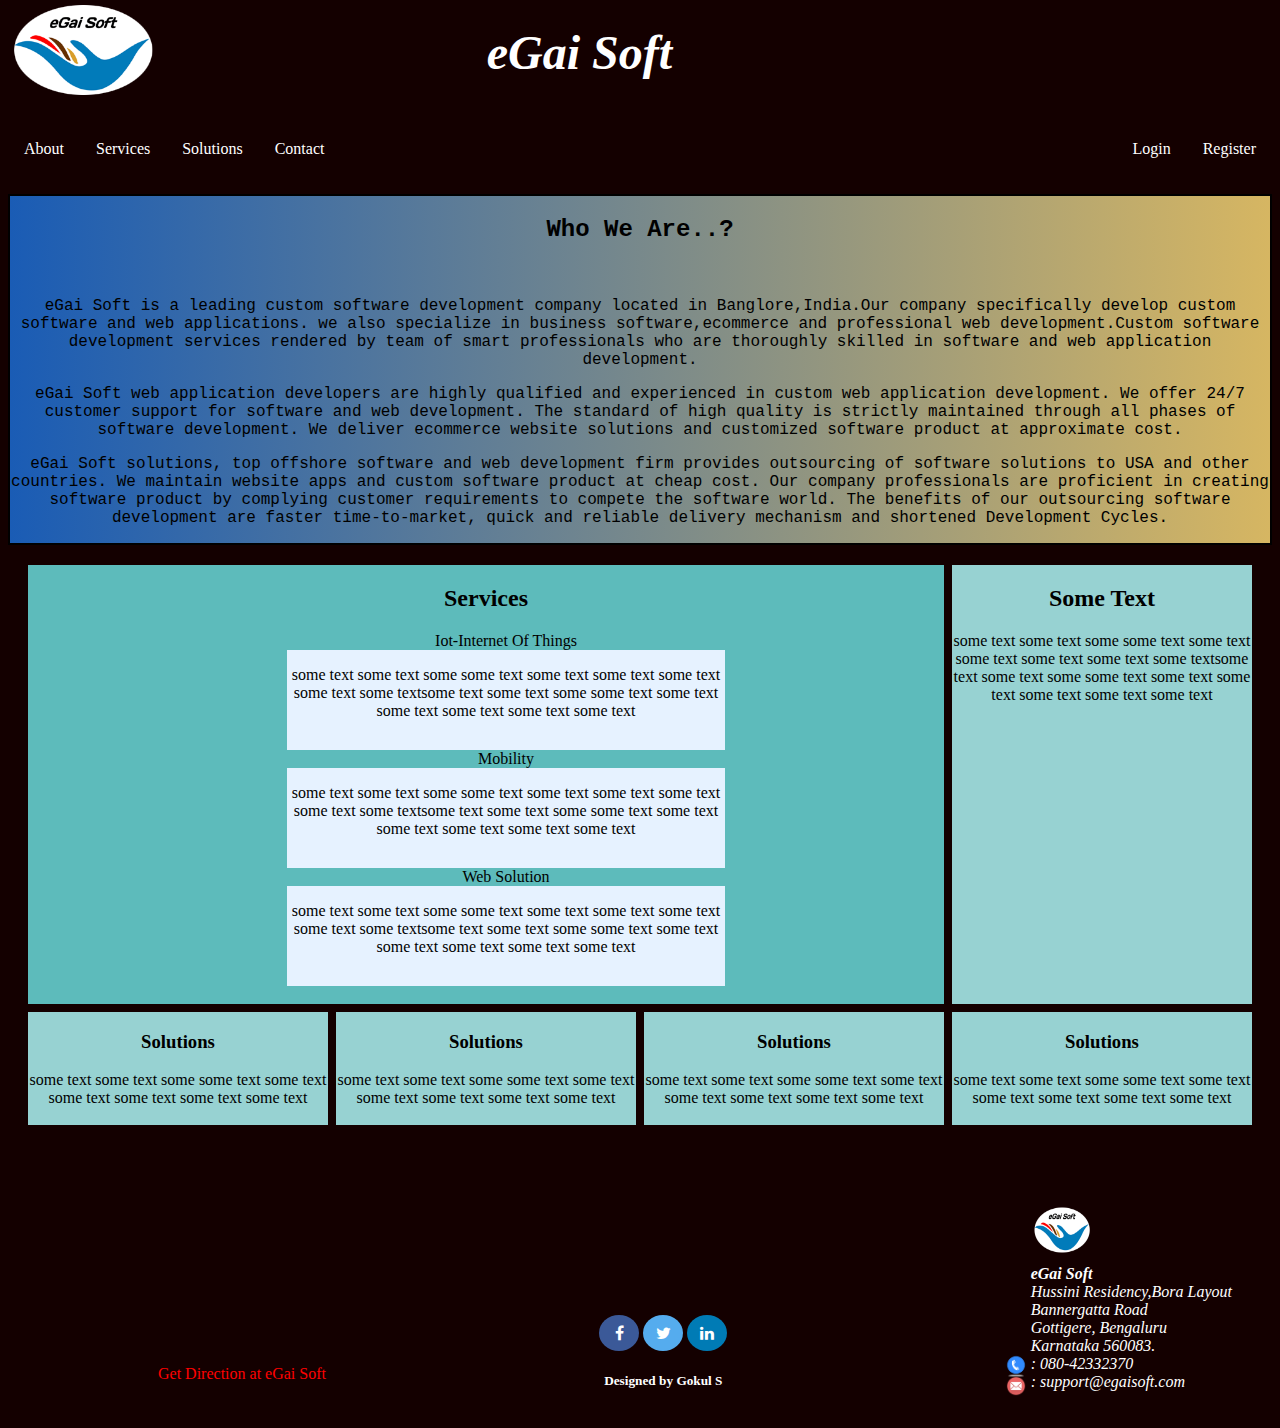
<file: ES/index.html>
<!DOCTYPE html>
<!DOCTYPE html>
<html>
<head>
	<title>eGaiSoft</title>
	<link rel="icon" href="images/logo.png">
	<meta name="viewport" content="width=device-width, initial-scale=1.0">
	<link rel="stylesheet" href="css/styles.css">
	<link rel="stylesheet" href="https://cdnjs.cloudflare.com/ajax/libs/font-awesome/4.7.0/css/font-awesome.min.css">
	<script src="javascript/login.js"></script>
</head>

<body>	
<header>
<div>	
	<img src="images/logo.png" width="150px" height="100">
	<div class="title">
	<h2>eGai Soft</h2>
	</div>
</div>	
	<ul class="navigation" id="listItems">
		<li class="nav"><a href="#about">About</a></li>
		<li class="nav"><a href="#services">Services</a></li>
		<li class="nav"><a href="#solutions">Solutions</a></li>
		<li class="nav"><a href="#contact">Contact</a></li>
		<li class="nav" style="float: right;"><a href="register.html">Register</a></li>
		<li  class="nav" style="float: right;"><a href="login.html">Login</a></li>
		<li class="dropicon"><a href="javascript:void(0);" 
		onclick="dropDownClick()">&#9776;</a></li>
	</ul>	
</header>
<section id="about">
<div class="about">
	<h2>Who We Are..?</h2><br>
	<p>eGai Soft is a leading custom software development company located in Banglore,India.Our company specifically develop custom software and web applications. we also specialize in business software,ecommerce and professional web development.Custom software development services rendered by team of smart professionals who are thoroughly skilled in software and web application development.</p>
	<p>eGai Soft web application developers are highly qualified and experienced in custom web application development. We offer 24/7 customer support for software and web development. The standard of high quality is strictly maintained through all phases of software development. We deliver ecommerce website solutions and customized software product at approximate cost.</p>
	<p>eGai Soft solutions, top offshore software and web development firm provides outsourcing of software solutions to USA and other countries. We maintain website apps and custom software product at cheap cost. Our company professionals are proficient in creating software product by complying customer requirements to compete the software world. The benefits of our outsourcing software development are faster time-to-market, quick and reliable delivery mechanism and shortened Development Cycles.</p>
</div>
</section>
<section id="services">
<section id="solutions">
<div class="grid">
<div class="items"> 
	<h2>Services</h2>
	<ul class="remove">
		<li>Iot-Internet Of Things</li>
		<div class="boxes">
			<p>some text some text some some text some text some text some text some text some textsome text some text some some text some text some text some text some text some text</p>
		</div>
		<li>Mobility</li>
		<div class="boxes">
			<p>some text some text some some text some text some text some text some text some textsome text some text some some text some text some text some text some text some text</p>
		</div>
		<li>Web Solution</li>
		<div class="boxes">
			<p>some text some text some some text some text some text some text some text some textsome text some text some some text some text some text some text some text some text</p>
		</div>
	</ul>
</div>
<div class="item">
	<h2>Some Text</h2>
	<p>some text some text some some text some text some text some text some text some textsome text some text some some text some text some text some text some text some text</p>
</div>
	<div class="item">
		<h3>Solutions</h3>
		<p>some text some text some some text some text some text some text some text some text</p>
	</div>	
	<div class="item">
		<h3>Solutions</h3>
		<p>some text some text some some text some text some text some text some text some text</p>
	</div>
	<div class="item">
		<h3>Solutions</h3>
		<p>some text some text some some text some text some text some text some text some text</p>
	</div>
	<div class="item">
		<h3>Solutions</h3>
		<p>some text some text some some text some text some text some text some text some text</p>
	</div>	
</div>
</section>
</section>
<section id="contact">
<footer class="bottom">
<div>
	<img class="my-image" src="images/logo.png" width="60" height="50">	
	<p class="foot"><strong>eGai Soft</strong><br>Hussini Residency,Bora Layout<br> Bannergatta Road<br>Gottigere, Bengaluru<br>Karnataka 560083.<br>: 080-42332370<br>: support@egaisoft.com</p>
	<img class="call" src="images/contact.png" width="30" height="30">
	<img class="email"src="images/email.png" width="20" height="20">
</div>
	<div class="map">
	<a href="https://goo.gl/maps/SqPf1KrFwdP2" target="_blank">Get Direction at eGai Soft</a>
</div>
<div class="social">
	<a href="http://facbook.com" target="_blank" class="fa fa-facebook"></a>
	<a href="http://twitter.com" target="_blank" class="fa fa-twitter"></a>
	<a href="http://linkedin.com"target="_blank" class="fa fa-linkedin"></a>
	<h5 style="margin-left: 10px">Designed by Gokul S</h5>
</div>
</footer>
</section> 
</body>
</html>
</file>
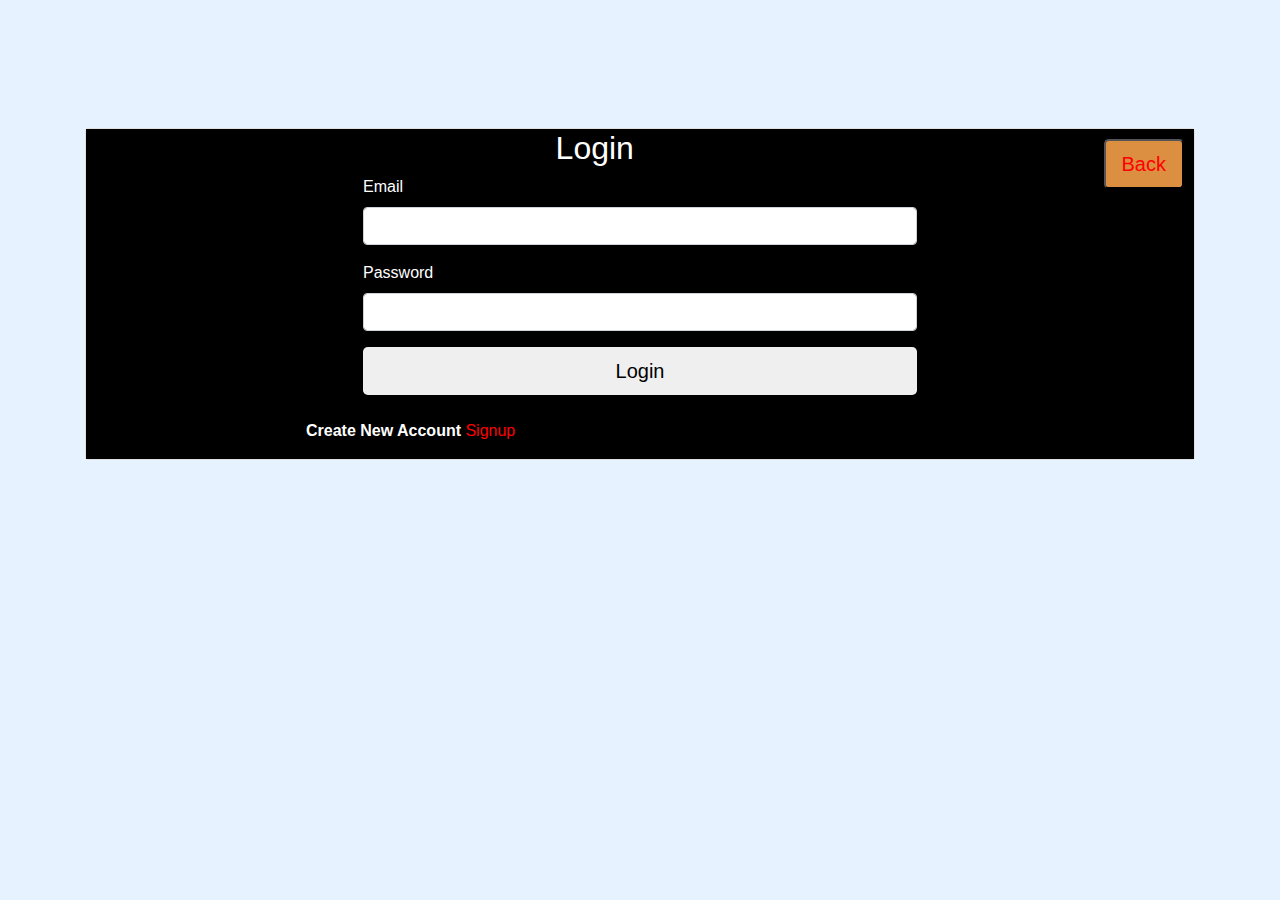
<file: ES/login.html>
<!DOCTYPE html>
<!DOCTYPE html>
<html>
<head>
  <title>Login</title>
  <link rel="stylesheet" type="text/css" href="css/login.css">
  <link rel="stylesheet" href="https://maxcdn.bootstrapcdn.com/bootstrap/4.1.0/css/bootstrap.min.css">
  <script src="javascript/login.js"></script>
</head>
<body class="loginbody">
      <div class="container logincontainer">
        <div class="row">
          <div class="col-md-12">
            <div class="card" >
              <div class="card-block logincard">
                <button class="btn-lg back"><a href="index.html" class="link">Back</a></button>
                <h2>Login</h2>
               <form class="loginform" onsubmit="return validateform()">
                <div class="form-group">
                  <label for="Email">Email</label>
                  <input type="email" class="form-control" id="loginname">
                </div>
                <div class="form-group">
                  <label for="Password">Password</label>
                  <input type="password" class="form-control" id="loginpassword">
                </div>
                <button type="submit" class="btn login-button btn-lg">Login</button>
                </form><br>
                <p><b>Create New Account</b><a href="register.html" class="link">  Signup</a></p>
              </div>
            </div>
          </div>
          
        </div>
        
      </div>
</body>
</html>
</file>
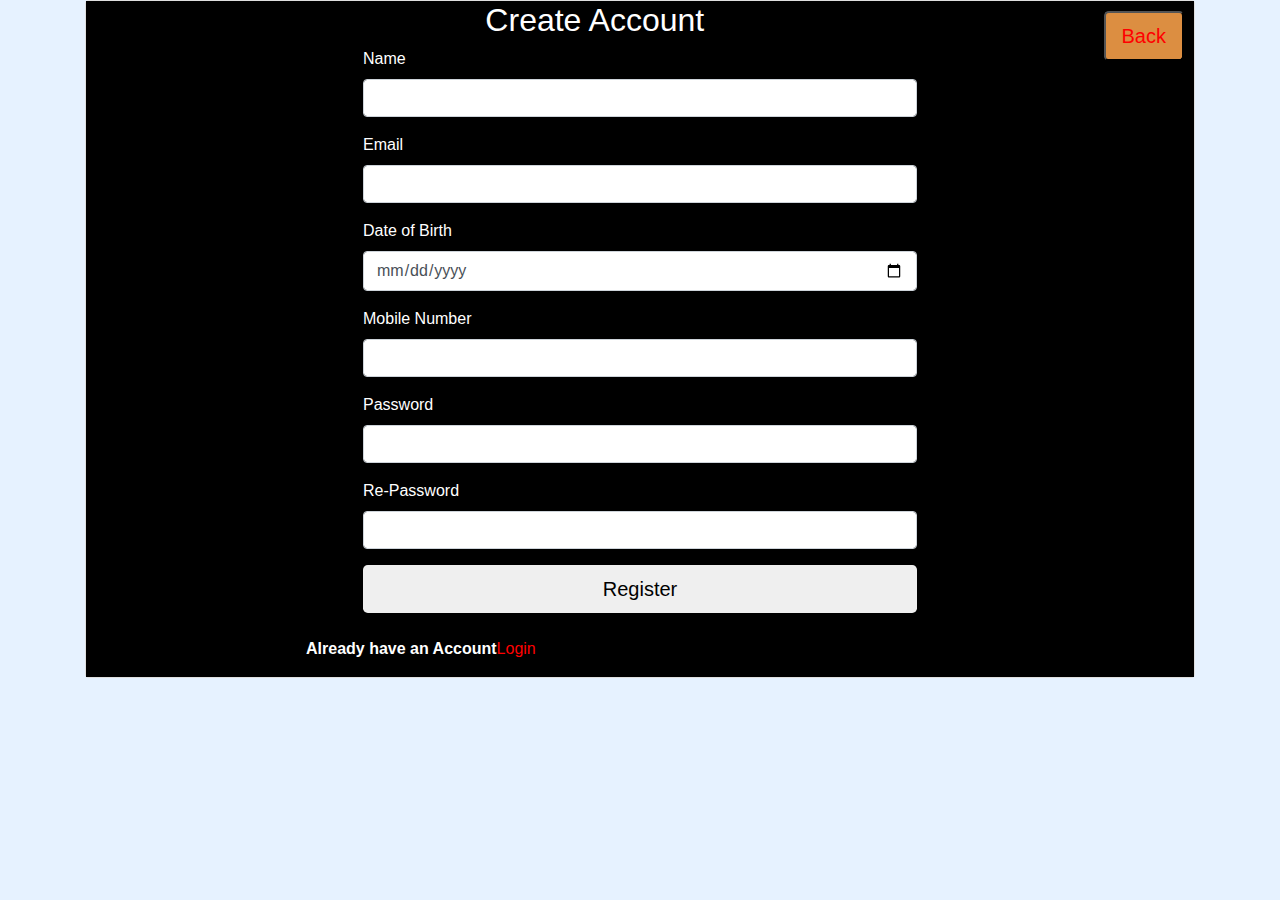
<file: ES/register.html>
<!DOCTYPE html>
<html>
<head>
  <title>Register</title>
  <link rel="stylesheet" type="text/css" href="css/register_design.css">
  <link rel="stylesheet" href="https://maxcdn.bootstrapcdn.com/bootstrap/4.1.0/css/bootstrap.min.css">
  <script src="javascript/login.js"></script>
</head>
<body class="regbody">
      <div class="container">
        <div class="row">
          <div class="col-md-12">
            <div class="card" >
              <div class="regcard">
                <button class="btn-lg back"><a href="index.html" class="link">Back</a></button>
                <h2>Create Account</h2>
               <form class="regform" onsubmit="return regValidateForm()">

                <div class="form-group">
                  <label for="Name">Name</label>
                  <input type="text" class="form-control" id="regname" required>
                </div>

                <div class="form-group">
                  <label for="Email">Email</label>
                  <input type="email" class="form-control" id="regemail" required>
                </div>

                <div class="form-group">
                  <label for="Date_of_Birth">Date of Birth</label>
                  <input type="date" class="form-control" id="regdate">
                </div>

                <div class="form-group">
                  <label for="Mobile_number">Mobile Number</label>
                  <input type="text" class="form-control" id="regnumber" required>
                </div>

                <div class="form-group">
                  <label for="Password">Password</label>
                  <input type="password" class="form-control" id="regpassword">
                </div>

                <div class="form-group">
                  <label for="Re_Password">Re-Password</label>
                  <input type="password" class="form-control" id="regrepassword">
                </div>

                <button type="submit" class="btn reg-button btn-lg">Register</button>
                </form><br>

                <p><b>Already have an Account</b><a href="login.html" class="link">Login</a></p>
              </div>
            </div>
          </div>
          
        </div>
        
      </div>
</body>
</html>
</file>
<file: ES/css/styles.css>
*{
	box-sizing: border-box;
}
body{
	background: #140000;
}
header {
	margin-top: -7.7px;
}
.boxes{
	max-width: 50%;
	margin: auto;
	height: 100px;
	overflow: scroll;
	border: 1px  black;
	background: #e6f2ff;
	
}
.title {
	float: right;
	margin-right: 600px;
	font-style: italic;
	font-size: 2rem;
	margin-top: -15px;
	color: white;
}
.nav{
	float: left;
}
li > a{
	text-decoration: none;
	text-align: center;
	display: block;
	padding: 20px 16px;
	color: white;
}
.navigation{
	list-style-type: none;
	overflow: auto;
	padding: 0;
}
nav {
	margin-top: -5px;
}
li a:hover{
	background: #cfc9ca;
}
.dropicon{
	display: none;
}
.about{
	border: 2px solid black;
	text-align: center;
	width: auto;
	background: linear-gradient(to right,#1A5CB5,#D6B662);
	font-family: 'Inconsolata', monospace;
}
.grid{
	display: grid;
	grid-template-columns:auto auto auto auto;
	grid-gap: 8px;
	padding: 20px;
	height: 600px;
}
.item{
	text-align: center;
	background: #97D2D2;
}
.items{
	text-align: center;
	grid-column-start: 1;
	grid-column-end: 4;
	background: #5DBBBB;
}
 .remove{
 	list-style-type: none;
 	font-family: 'Poor Story', cursive;
 }
.bottom{
	color: white;
	height: 200px;
	margin-bottom: 20px;
	margin-top: 50px;
}
.foot{
	font-style: italic;
	float: right;
	margin-right: -200px;
	margin-top: 70px;
}
.my-image{
	float: right;
	margin-right: 180px;
	margin-top: 10px;
}
.call{
	float: right;
	margin-top: 155px;	
}
.email{
	float: right;
	margin-top: 181px;
	margin-right: -25px;	
}
.fa {
  padding: 10px;
  width: 40px;
  text-align: center;
  text-decoration: none;
  margin-top: 120px;
  border-radius: 100%;
}
.fa-facebook {
  background: #3B5998;
  color: white;
}
.fa-twitter {
  background: #55ACEE;
  color: white;
}
.fa-linkedin {
  background: #007bb5;
  color: white;
}
.social
{
	text-align: center;
	width: auto;
	margin-left: 250px;
}
.map{
	float: left;
	margin-left: 150px;
	margin-top: 170px;
}
.map a{
	text-decoration: none;
	color: red;
}
@media screen and (max-width: 870px){
	.title{
		font-size: 1rem;
		margin-right: 60px;
		max-width: 30%;
		margin-top: 20px;
	}
} 
@media screen and (max-width: 500px){
	.item{
		grid-column-start: 1;
	    grid-column-end: 4;
	} 
	.bottom{
		margin-top: 550px;
	}
	.social 
	{
		margin-left: 0px;
		margin-top: 10px;
	}
	.map{
		float: none;
		margin: auto;
		max-width: 50%;
		clear: both;
	}
} 
@media screen and (max-width: 800px){
	.navigation{
		clear: both;
	}
}

@media screen and (max-width: 530px){
	.dropicon{
		display: block;
		position: absolute;
		top: 0;
		right: 0;
		float: right;
		margin-top: 5px;
	}
 li.nav{
		display: none;
	}
ul.navigation.responsive{
	position: inherit;
}	
ul.navigation.responsive li{
	display: block;
	float: none;
}
ul.navigation.responsive li a{
	display: block;
	text-align: left;
}
ul.navigation.responsive li.dropicon{
	position: absolute;
	top: 0;
	right: 0;
}
}
</file>
<file: ES/css/login.css>
.loginbody{
	background-color: #e6f2ff;
}
.logincontainer{
	margin-top: 10%;
}
.loginform{
	max-width: 50%;
	margin: auto;
}
.login-button{
	color: #000;
	width: 100%;
}
p
{
	max-width: 50%;
	margin-left: 220px;
}
h2{
	text-align: center;
}
.logincard{
	background-color: black;
	color: white;
}
.back{
	float: right;
	margin-top: 10px;
	margin-right: 10px;
	background-color: #DC8E41;
}
.link{
	text-decoration: none;
	color: red;
}
</file>
<file: ES/css/register_design.css>
.regbody{
	background-color: #e6f2ff;
}
.regform{
	max-width: 50%;
	margin: auto;
}
.reg-button{
	color: #000;
	width: 100%;
}
p
{
	max-width: 50%;
	margin-left: 220px;
}
h2{
	text-align: center;
}
.regcard{
	background-color: black;
	color: white;
}
.back{
	float: right;
	margin-top: 10px;
	margin-right: 10px;
	background-color: #DC8E41;
}
.link{
	text-decoration: none;
	color: red;
}
</file>
